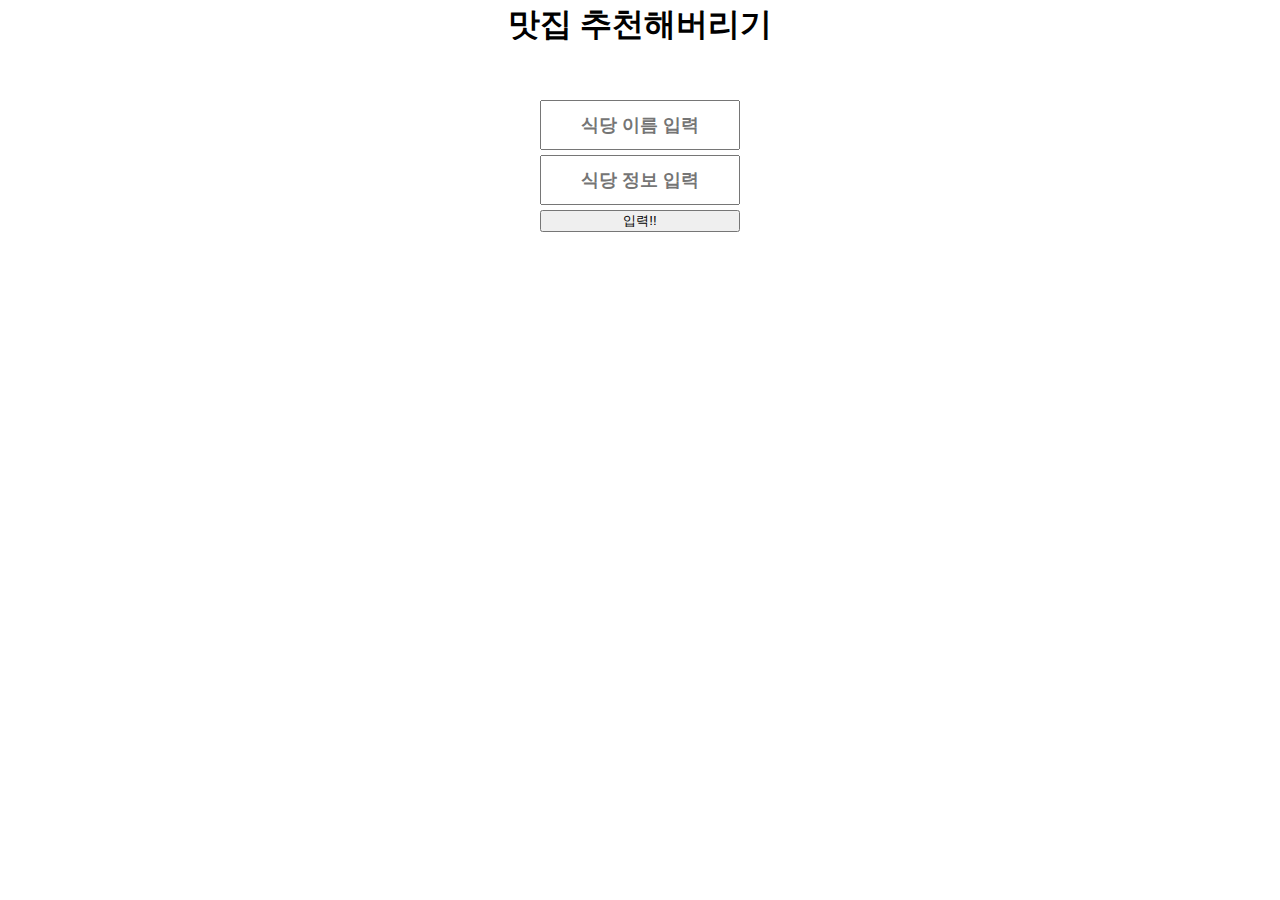
<file: restaurant1/index.html>
<!DOCTYPE html>
<html lang="ko">

<head>
    <meta charset="UTF-8">
    <meta http-equiv="X-UA-Compatible" content="IE=edge">
    <meta name="viewport" content="width=device-width, initial-scale=1.0">
    <title>레스토랑</title>
    <link rel="stylesheet" href="reset.css">
    <link rel="stylesheet" href="index.css">
</head>

<body>
    <header>
        <h1>맛집 추천해버리기</h1>
    </header>
    <main>
        <!-- wrap -->
        <div id="wrap">
                <div class="input_box">
                    <input type="text" name="name" id="names" placeholder="식당 이름 입력">
                    <input type="text" name="name" id="des" placeholder="식당 정보 입력">
                    <button id="btn">입력!!</button>
                </div>
            <div class="list_wrap">
                <ul class="list">
                
                </ul>
            </div>
        </div>
        <!-- //wrap -->
    </main>
    












    <script src="index.js"></script>
</body>

</html>
</file>
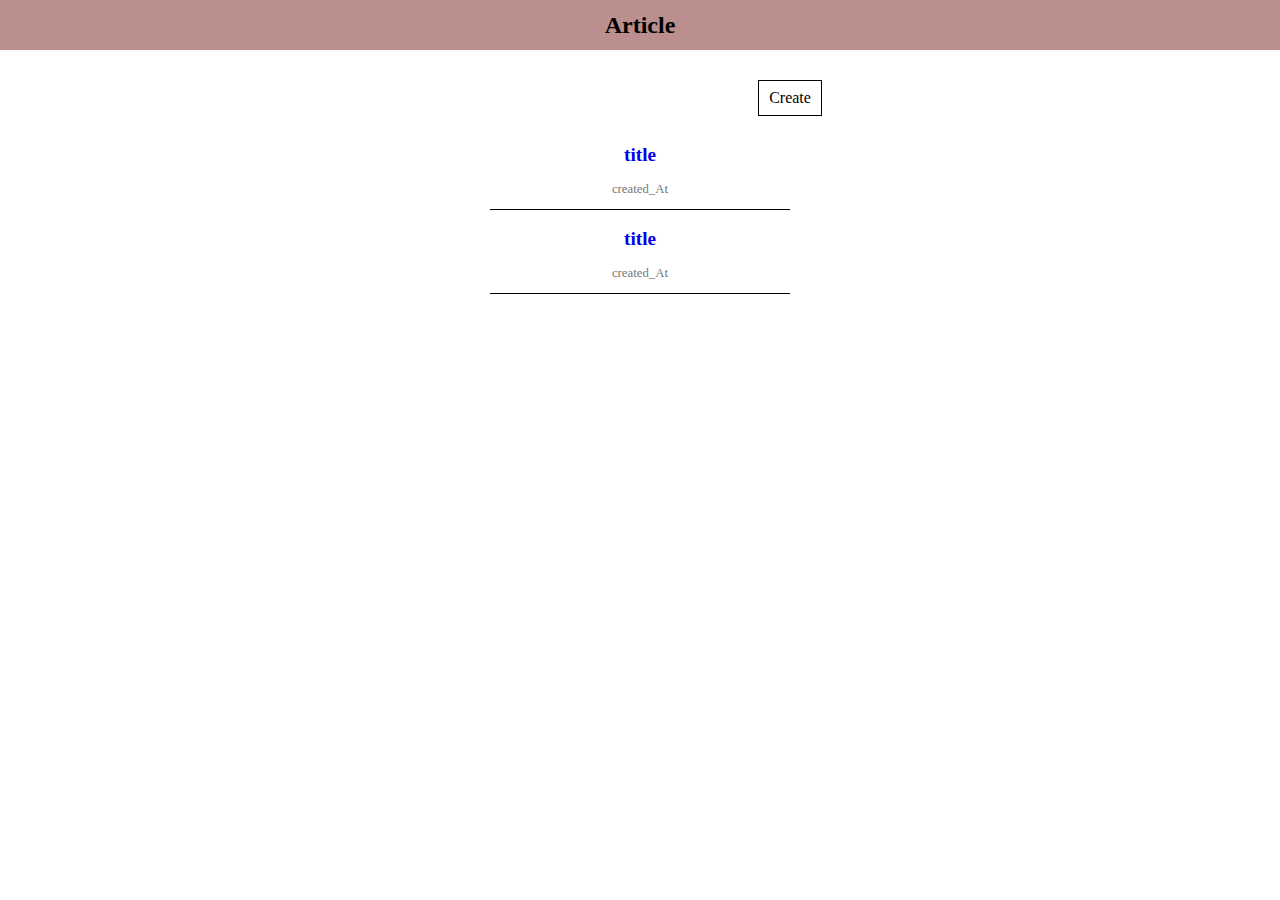
<file: article1/article.html>
<!DOCTYPE html>
<html lang="ko">
<head>
    <meta charset="UTF-8">
    <meta http-equiv="X-UA-Compatible" content="IE=edge">
    <meta name="viewport" content="width=device-width, initial-scale=1.0">
    <title>아티클</title>
    <link rel="stylesheet" href="reset.css">
    <link rel="stylesheet" href="article.css">
</head>
<body>
    <header>
        <h1>Article</h1>
    </header>
    <main>
        <div id="create_box">
            <a href="article_create.html">Create</a>
        </div>
        <div id="list_wrap">
            <ul id="list">
                <li>
                    <a href="article_detail.html">
                        <h2>title</h2>
                        <p>created_At</p>
                    </a>
                </li>
                <li>
                    <a href="article_detail.html">
                        <h2>title</h2>
                        <p>created_At</p>
                    </a>
                </li>
            </ul>
        </div>
    </main>








    <script src="article.js"></script>
</body>
</html>
</file>
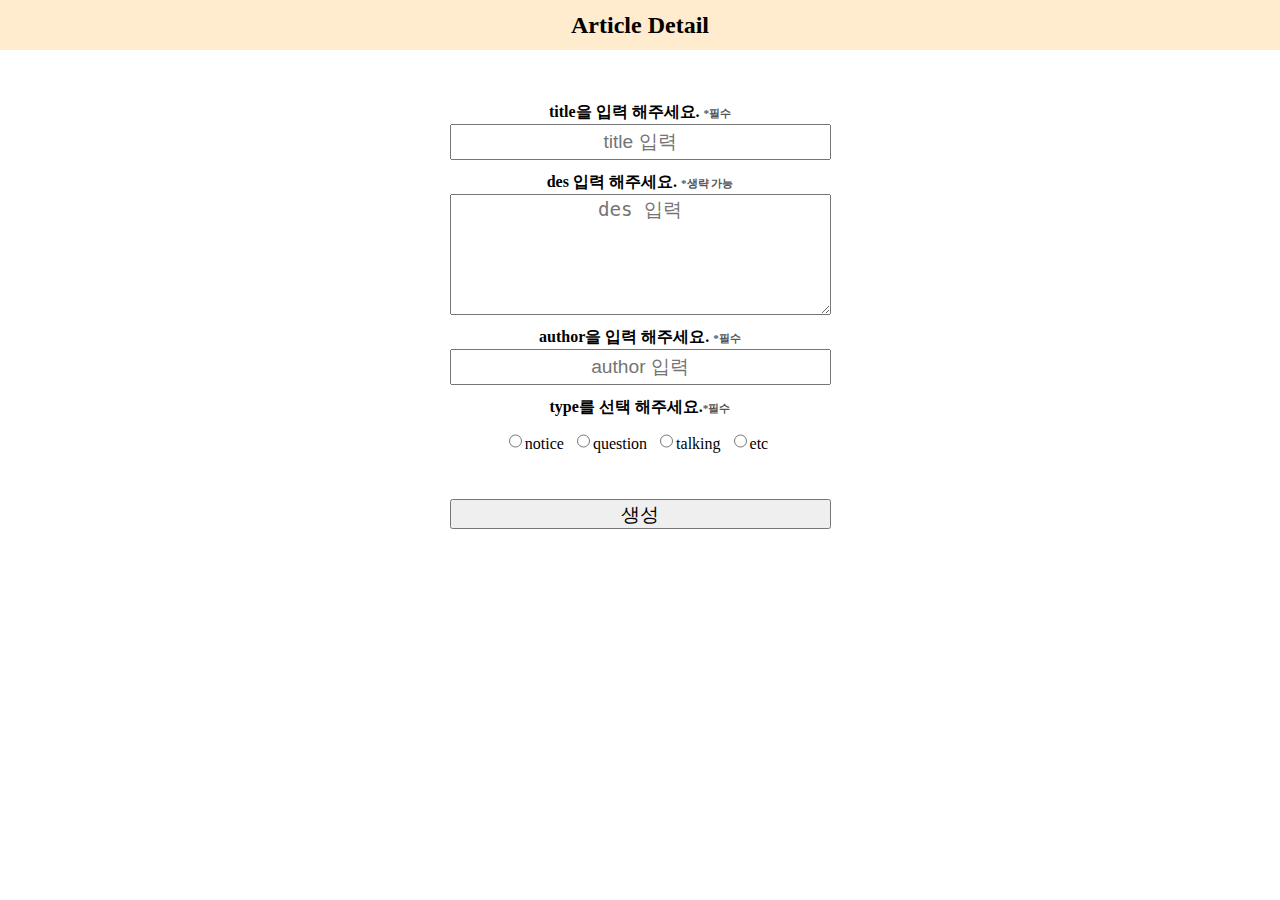
<file: article1/article_create.html>
<!DOCTYPE html>
<html lang="ko">
<head>
    <meta charset="UTF-8">
    <meta http-equiv="X-UA-Compatible" content="IE=edge">
    <meta name="viewport" content="width=device-width, initial-scale=1.0">
    <title>Article Create</title>
    <link rel="stylesheet" href="reset.css">
    <link rel="stylesheet" href="article.css">
</head>
<body>
    <header id="create_header">
        <h1>Article Detail</h1>
    </header>
    <div id="form_wrap">
        <form method="POST">
            <label for="title">title을 입력 해주세요. <b>*필수</b></label>
            <input type="text" name="title" id="title" placeholder="title 입력">
            <label for="des">des 입력 해주세요. <b>*생략 가능</b></label>
            <textarea name="des" id="des" cols="30" rows="5" placeholder="des 입력"></textarea>
            <label for="author">author을 입력 해주세요. <b>*필수</b></label>
            <input type="text" name="author" id="author" placeholder="author 입력">
            <label for="type">type를 선택 해주세요.<b>*필수</b></label>
            <div id="radio_box">
                <input type="radio" id="notice" name="type" value="notice">
                <label for="notice">notice</label>
                <input type="radio" id="question" name="type" value="question">
                <label for="question">question</label>
                <input type="radio" id="talking" name="type" value="talking">
                <label for="talking">talking</label>
                <input type="radio" id="etc" name="type" value="etc">
                <label for="etc">etc</label>
            </div>
            <input id="submit_btn" type="button" value="생성" style="margin-top: 30px;">
        </form>
    </div>


    <script src="article_create.js"></script>
</body>
</html>
</file>
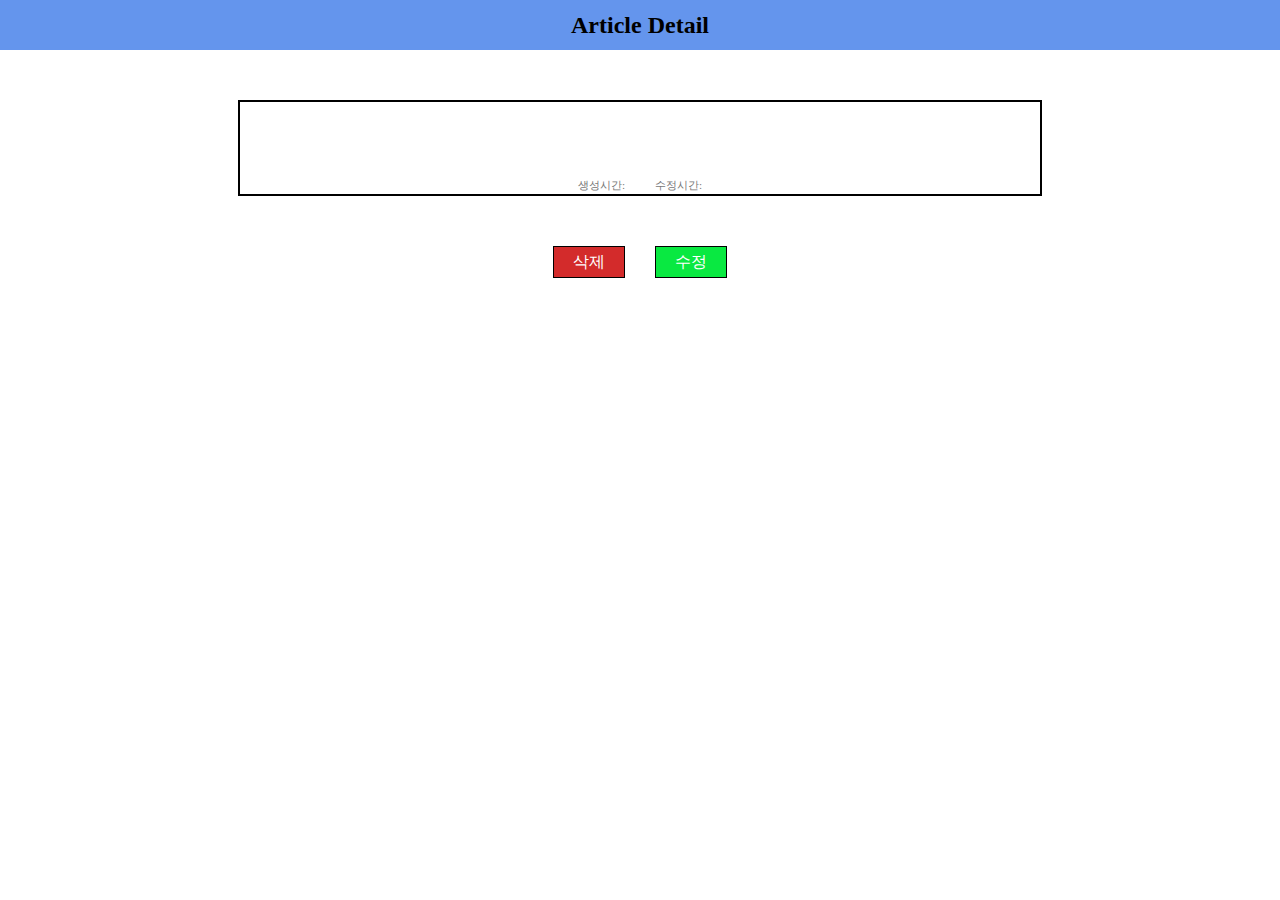
<file: article1/article_detail.html>
<!DOCTYPE html>
<html lang="ko">
<head>
    <meta charset="UTF-8">
    <meta http-equiv="X-UA-Compatible" content="IE=edge">
    <meta name="viewport" content="width=device-width, initial-scale=1.0">
    <title>Article detail</title>
    <link rel="stylesheet" href="reset.css">
    <link rel="stylesheet" href="article.css">
</head>
<body onload="putData2()">
    <header id="detail_header">
        <h1>Article Detail</h1>
    </header>
    <main>
        <!-- ***** detail_wrap ***** -->
        <div id="detail_wrap">
            <p id="detail_type"></p>
            <h2 id="detail_title"></h2>
            <h3 id="detail_author"></h3>
            <p id="detail_des"></p>
            <div id="time_wrap">
                <p id="detail_create">
                    생성시간: 
                    <b id="create_data"></b>
                </p>
                <p id="detail_update">
                    수정시간: 
                    <b id="update_data"></b>
                </p>
            </div>
        </div>
        <!-- ***** detail_wrap ***** -->
        <div id="btn_wrap">
            <div id="delete_btn" onclick="deleteData()">삭제</div>
            <a id="update_btn" href="">수정</a>
        </div>
    </main>







    <script src="article.js" defer></script>
</body>
</html>
</file>
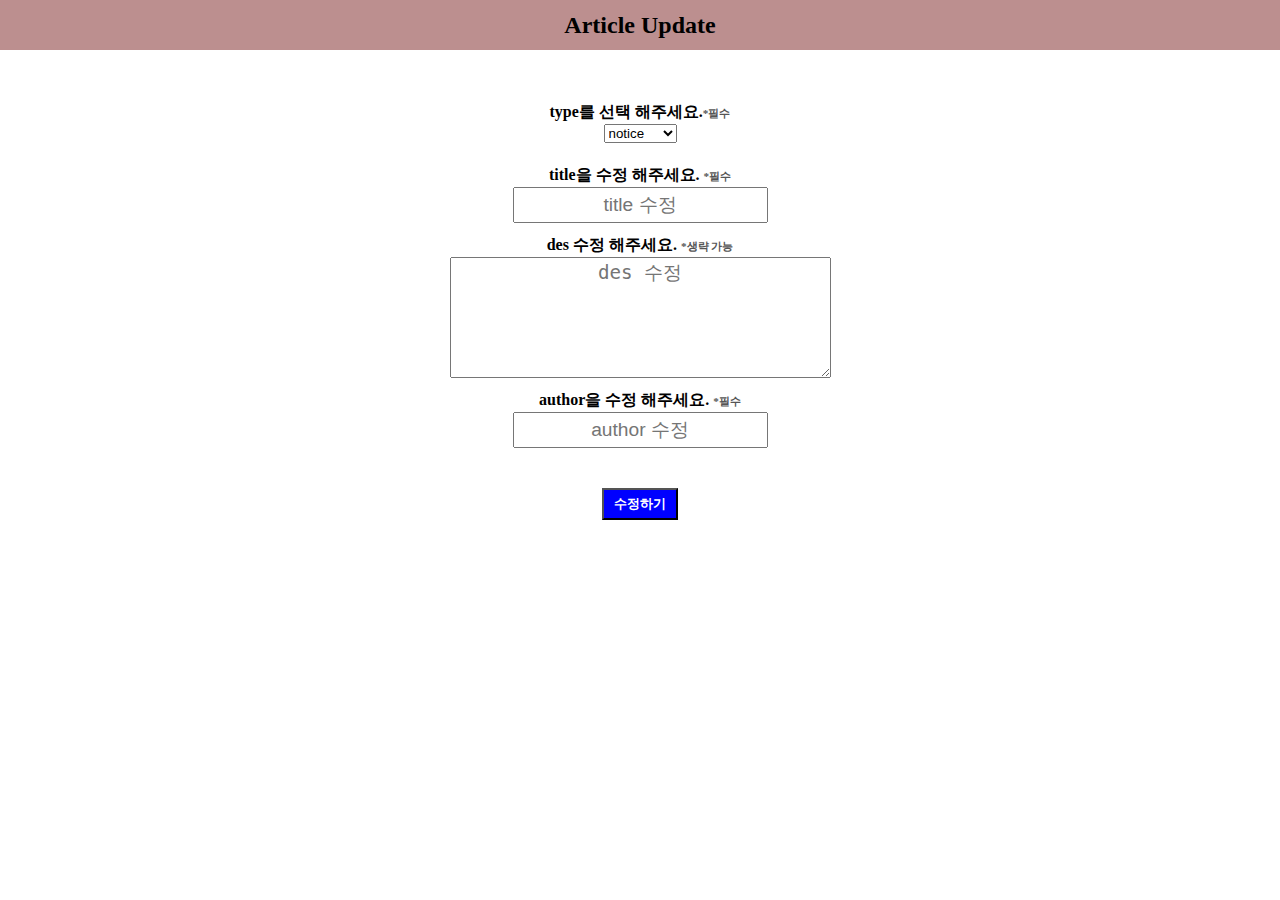
<file: article1/article_update.html>
<!DOCTYPE html>
<html lang="en">
<head>
    <meta charset="UTF-8">
    <meta http-equiv="X-UA-Compatible" content="IE=edge">
    <meta name="viewport" content="width=device-width, initial-scale=1.0">
    <title>Article Update</title>
    <link rel="stylesheet" href="reset.css">
    <link rel="stylesheet" href="article.css">
</head>
<body onload="updatePage()">
    <header id="update_header">
        <h1>Article Update</h1>
    </header>
    <main>
        <!-- ***** ud_wrap ***** -->
        <div id="ud_wrap">
            <label for="type">type를 선택 해주세요.<b>*필수</b></label>
            <select name="ud_type" id="ud_type" onchange="">
                <option value="notice" selected>notice</option>
                <option value="question">question</option>
                <option value="talking">talking</option>
                <option value="etc">etc</option>
            </select>
            <label for="title">title을 수정 해주세요. <b>*필수</b></label>
            <input type="text" name="title" id="ud_title" placeholder="title 수정">
            <label for="des">des 수정 해주세요. <b>*생략 가능</b></label>
            <textarea name="ud_des" id="ud_des" cols="30" rows="5" placeholder="des 수정"></textarea>
            <label for="author">author을 수정 해주세요. <b>*필수</b></label>
            <input type="text" name="author" id="ud_author" placeholder="author 수정">
            </div>
        </div>
        <!-- ***** ud_wrap ***** -->
        <div id="udbtn_wrap">
            <input type="button" id="ud_btn" value="수정하기" onclick="updateData()"></input>
        </div>
    </main>




    <script src="article.js" defer></script>
</body>
</html>
</file>
<file: restaurant1/index.css>
*{
    padding: 0;
    margin: 0;
    box-sizing: border-box;
}
header {
    width: 100%;
    height: 100px;
    display: flex;
    justify-content: center;
}
header h1 {
    font-size: 2rem;
    font-weight: bold;
}
#wrap{
    width: 100%;
}
#wrap .input_box {
    width: 200px;
    display: flex;
    flex-direction: column;
    justify-content: center;
    margin: 0 auto;
}
#names,
#des {
    height: 50px;
    text-align: center;
    font-weight: bold;
    font-size: 1.2rem;
}
#des {
    margin-top: 5px;
}
#names::placeholder,
#des::placeholder{
    text-align: center;
    font-size: 1.1rem;
}
#btn {
    margin-top: 5px;
}
.list_wrap{
    width: 100%;
    margin-top: 30px;
    display: flex;
    justify-content: center;
}
.list {
    min-width: 500px;
}
.list li {
    border-bottom: 1px solid #333;
}
.list h3 {
    text-align: center;
    font-size: 1.5rem;
    font-weight: 700;
}
.list p {
    margin-top: 3px;
    text-align: center;
}
</file>
<file: article1/article.css>
header {
    display: flex;
    height: 50px;
    justify-content: center;
    align-items: center;
    background-color: rosybrown;
}
header h1 {
    font-size: 1.5rem;
    font-weight: bold;
}

#create_box {
    display: flex;
    justify-content: center;
    margin-top: 30px;
    position: relative;
    left: 150px;
}
#create_box a {
    border: 1px solid black;
    padding: 5px 10px;
    color: black;
    transition: .35s;
}
#create_box a:hover {
    background-color: #eee;
}

#list_wrap {
    display: flex;
    justify-content: center;
    margin-top: 10px;
}
#list_wrap #list {
    width: 300px;
}
#list_wrap li {
    text-align: center;
    margin-top: 5px;
    border-bottom: 1px solid black;
    padding: 10px 0;
}
#list_wrap li h2 {
    font-size: 1.2rem;
    font-weight: 600;
}
#list_wrap li p {
    margin-top: 10px;
    font-size: .8rem;
    color: #777;
}

/* ***** create page ***** */
#create_header {
    background-color: blanchedalmond;
}
#form_wrap {
    display: flex;
    justify-content: center;
}
#form_wrap form {
    margin-top: 50px;
    display: flex;
    flex-direction: column;
}
#form_wrap label {
    text-align: center;
    font-weight: 600;
}
#form_wrap label b {
    font-size: 0.7rem;
    color: #555;
}
#form_wrap input, 
#form_wrap textarea {
    margin-bottom: 10px;
    text-align: center;
    font-size: 1.2rem;

}
#form_wrap input {
    height: 30px;
}
#radio_box {
    height: 50px;
    display: flex;
    justify-content: center;
    align-items: center;
}
#radio_box input {
    line-height: 50px;
    vertical-align: middle;
}
#radio_box label {
    margin-right: 8px;
    font-weight: lighter;
    line-height: 50px;
}

/* ***** detail page ***** */
#detail_header {
    background-color: cornflowerblue;
}
#detail_wrap {
    min-width: 300px;
    max-width: 800px;
    margin: 50px auto;
    display: flex;
    justify-content: center;
    flex-direction: column;
    align-items: center;
    border: 2px solid black;
}
#detail_wrap #detail_type {
    font-size: .8rem;
    color: #555;
    margin-bottom: -5px;
}
#detail_wrap #detail_title {
    font-size: 1.8rem;
    font-weight: 700;
}
#detail_wrap #detail_author {
    font-size: 1rem;
    position: relative;
    left: 150px;
    /* padding-left: 200px; */
}
#detail_wrap #detail_des {
    font-size: 1.3rem;
    margin-top: 30px;
}
#detail_wrap #time_wrap {
    display: flex;
    justify-content: center;
    margin-top: 50px;
    gap: 30px;
    color: #777;
    font-size: .7rem;
}
#btn_wrap{
    display: flex;
    justify-content: center;
    text-align: center;
    column-gap: 30px;
}
#btn_wrap #delete_btn,
#btn_wrap #update_btn {
    width: 70px;
    height: 30px;
    line-height: 30px;
    border: 1px solid black;
    background-color: rgb(9, 233, 65);
    color: #fff;
}
#btn_wrap #delete_btn {
    background-color: rgb(211, 43, 43);
    cursor: pointer;
}

/* ***** update page ***** */
#ud_wrap {
    display: flex;
    flex-direction: column;
    justify-content: center;
    align-items: center;
    margin-top: 50px;
}
#ud_wrap select {
    margin-bottom: 20px;
}
#ud_wrap label {
    text-align: center;
    font-weight: 600;
}
#ud_wrap label b {
    font-size: 0.7rem;
    color: #555;
}
#ud_wrap input, 
#ud_wrap textarea {
    margin-bottom: 10px;
    text-align: center;
    font-size: 1.2rem;

}
#ud_wrap input {
    height: 30px;
}
#udbtn_wrap {
    display: flex;
    justify-content: center;
}
#ud_btn {
    text-align: center;
    margin: 30px auto;
    background-color: blue;
    color: #fff;
    font-weight: bold;
    cursor: pointer;
    padding: 5px 10px;
}
</file>
